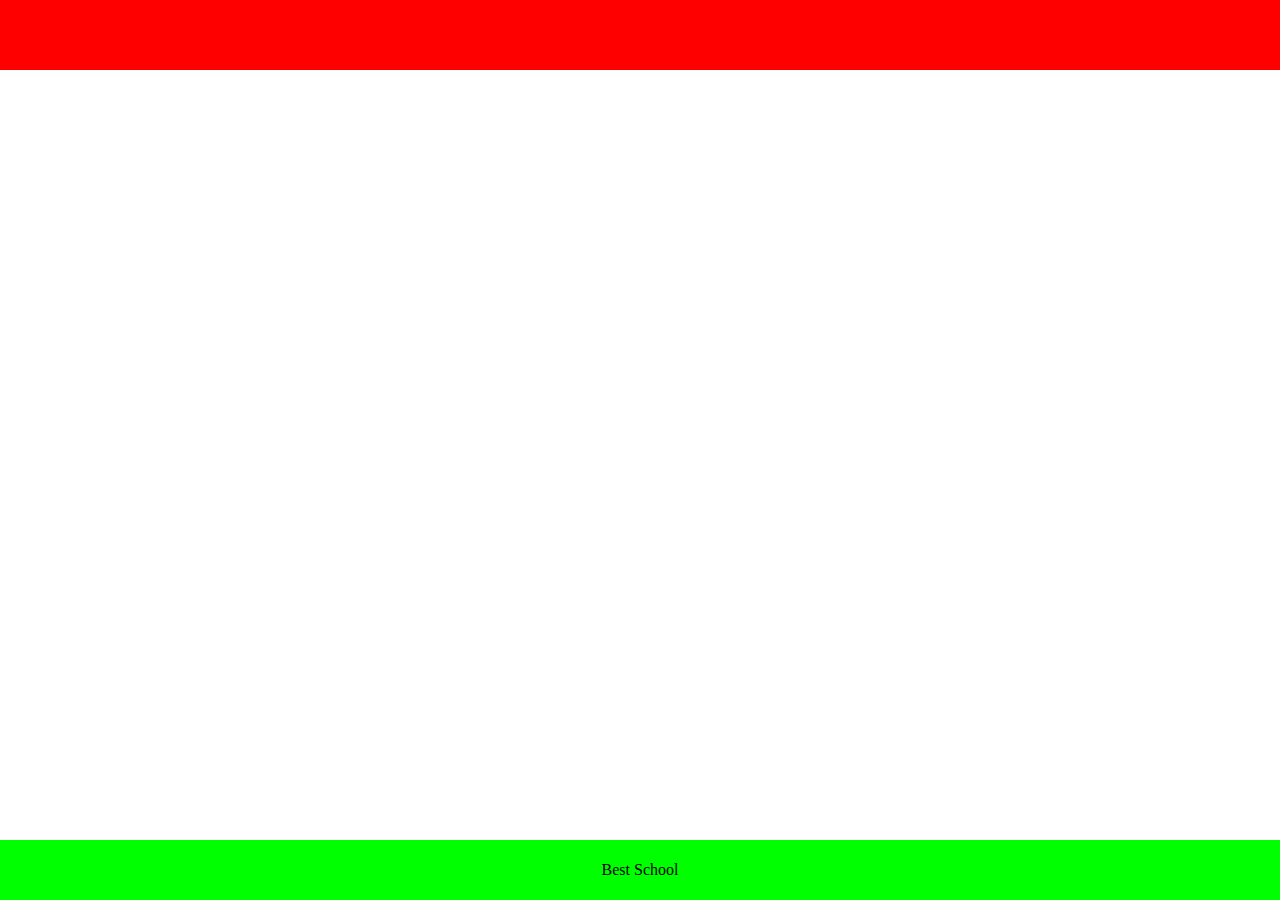
<file: web_static/0-index.html>
<!DOCTYPE html>
<!--Task 0-->
<html>
  <head>
    <meta charset="UTF-8" />
    <title>AirBnB Clone</title>
  </head>
  <body style="margin: 0px; padding: 0px">
    <header
      style="background-color: #ff0000; height: 70px; width: 100%"
    ></header>
    <footer
      style="
        display: flex;
        flex-direction: column;
        align-items: center;
        justify-content: center;
        background-color: #00ff00;
        height: 60px;
        width: 100%;
        position: absolute;
        bottom: 0px;
      "
    >
      <p>Best School</p>
    </footer>
  </body>
</html>
</file>
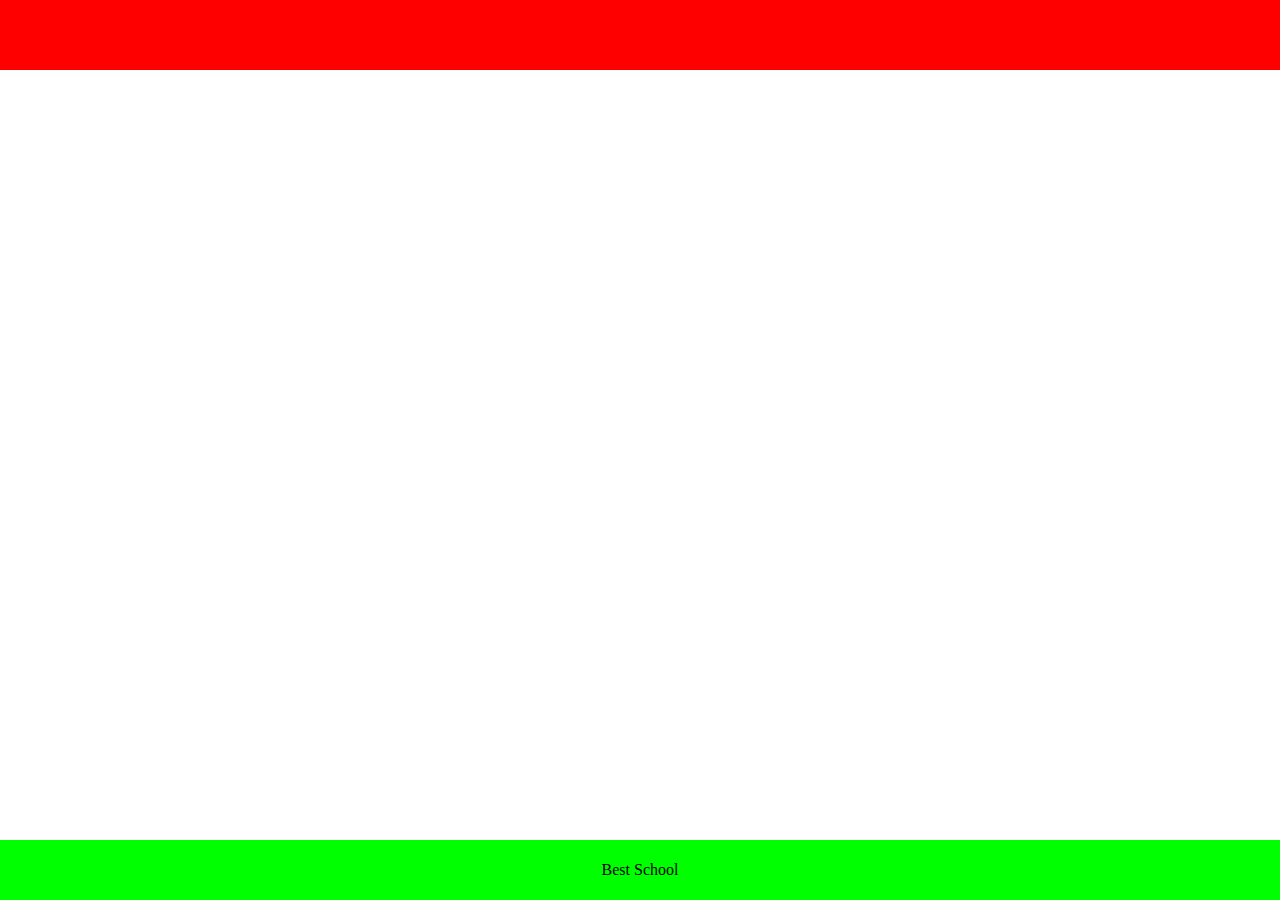
<file: web_static/1-index.html>
<!DOCTYPE html>
<!--Task 0-->
<html>
  <head>
    <meta charset="UTF-8" />
    <title>AirBnB Clone</title>
    <style>
      body {
        padding: 0px;
        margin: 0px;
      }
      header {
        background-color: #ff0000;
        height: 70px;
        width: 100%;
      }
      footer {
        display: flex;
        flex-direction: column;
        align-items: center;
        justify-content: center;
        background-color: #00ff00;
        height: 60px;
        width: 100%;
        position: absolute;
        bottom: 0px;
      }
    </style>
  </head>
  <body>
    <header></header>
    <footer><p>Best School</p></footer>
  </body>
</html>
</file>
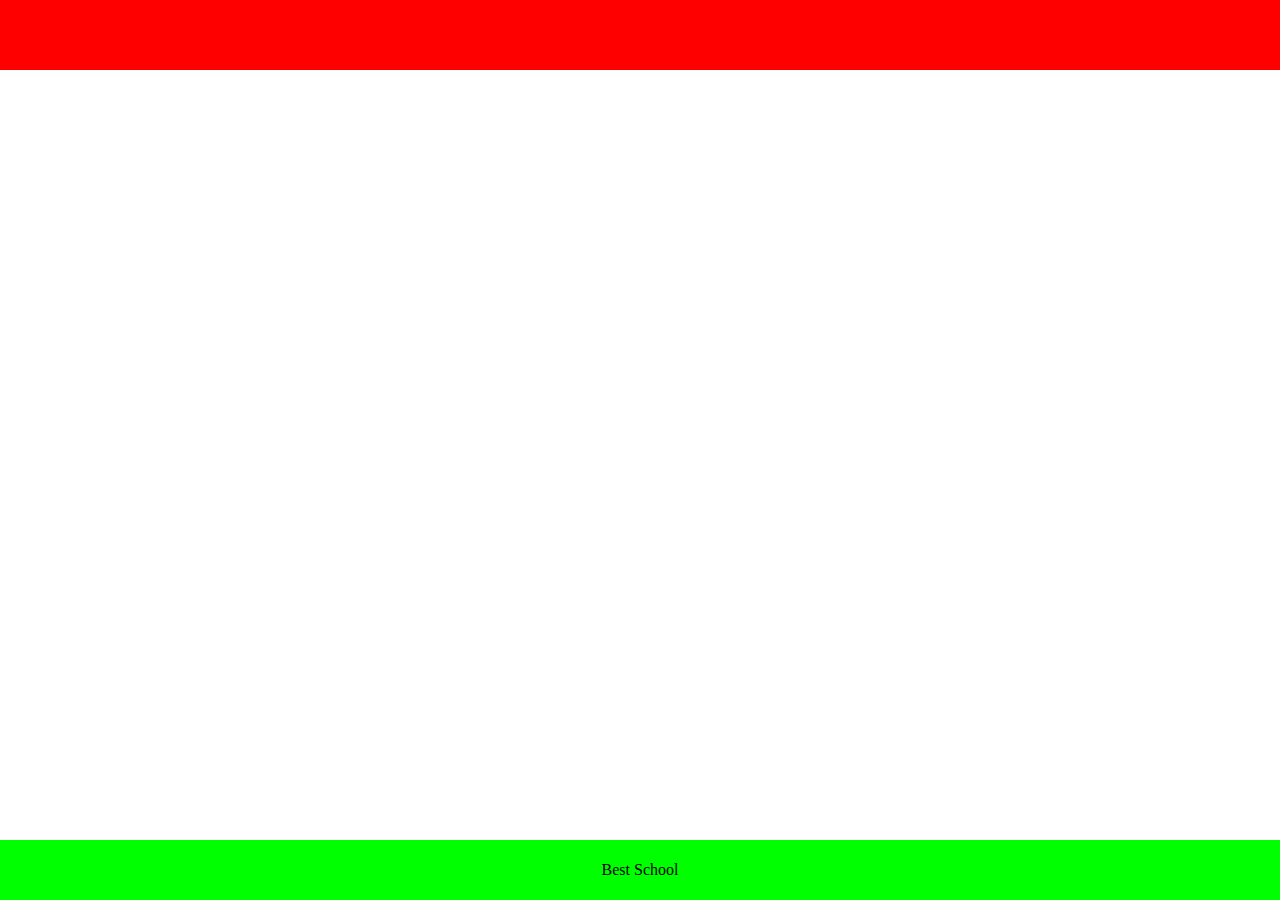
<file: web_static/2-index.html>
<!DOCTYPE html>
<!--Task 0-->
<html>
  <head>
    <meta charset="UTF-8">
    <title>
      AirBnB Clone
    </title>
    <link rel="stylesheet" href="styles/2-common.css">
    <link rel="stylesheet" href="styles/2-header.css">
    <link rel="stylesheet" href="styles/2-footer.css">

  </head>
  <body>
    <header></header>
    <footer><p>Best School</p></footer>
  </body>
</html>
</file>
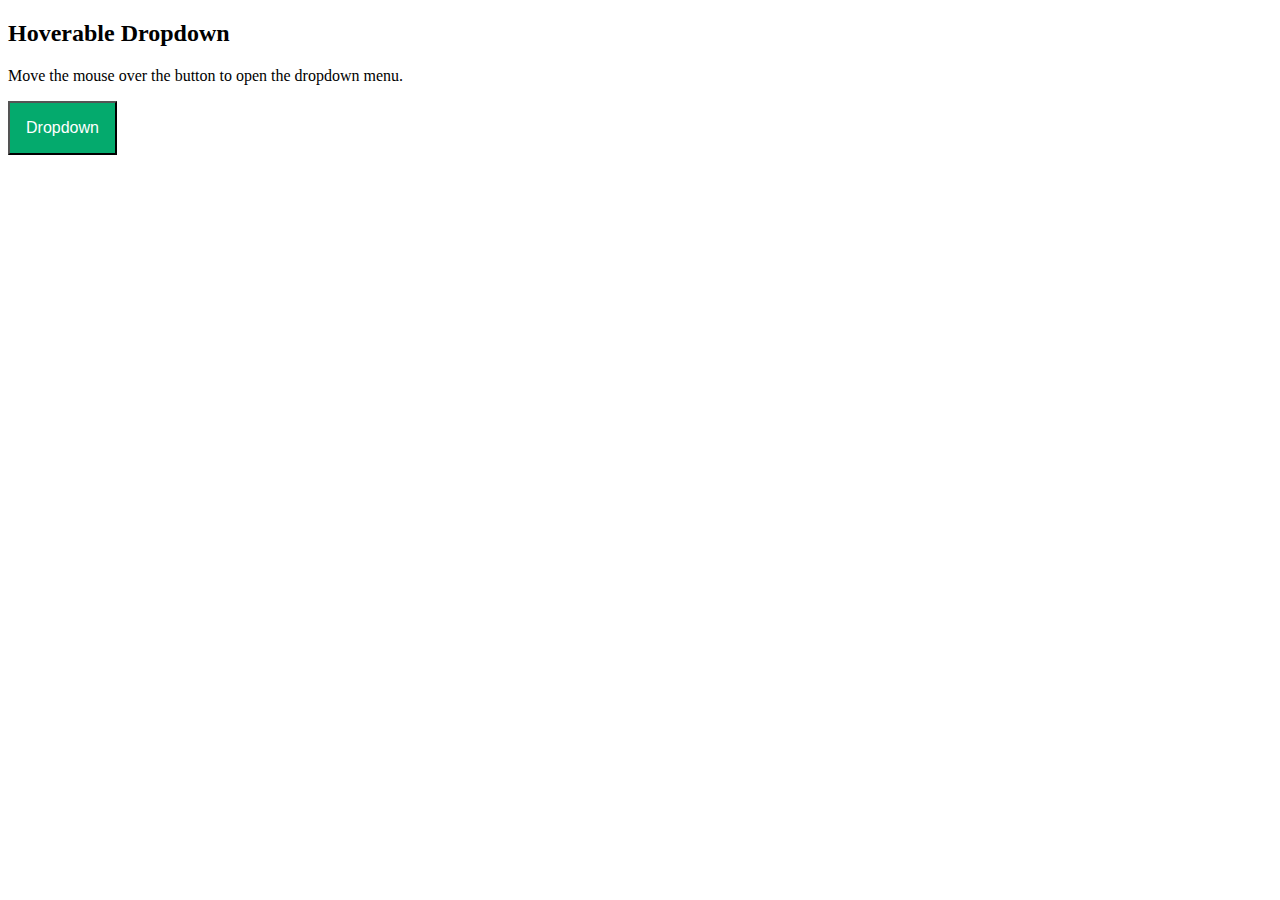
<file: web_static/menu_example.html>
<!DOCTYPE html>
<html>
  <head>
    <meta name="viewport" content="width=device-width, initial-scale=1" />

    <style>
      .dropdown {
        position: relative;
        display: inline-block;
      }
      .dropbtn {
        background-color: #04aa6d;
        color: white;
        padding: 16px;
        font-size: 16px;

        /*border: none;*/
      }
      .dropdown-content {
        display: none; /* none */
        position: absolute;
        background-color: #f1f1f1;
        min-width: 160px;
        box-shadow: 0px 8px 16px 0px rgba(0, 0, 0, 0.2);
        z-index: 1;
      }
      .dropdown-content a {
        color: black;
        padding: 12px 16px;
        text-decoration: none;
        display: block;
      }
      .dropdown:hover .dropbtn {
        background-color: #3e8e41;
      }
      .dropdown:hover .dropdown-content {
        display: block;
      }
      .dropdown-content a:hover {
        background-color: #ddd;
      }
    </style>
  </head>

  <body>
    <h2>Hoverable Dropdown</h2>
    <p>Move the mouse over the button to open the dropdown menu.</p>

    <div class="dropdown">
      <button class="dropbtn">Dropdown</button>
      <div class="dropdown-content">
        <a href="#">Link 1</a>
        <a href="#">Link 2</a>
        <a href="#">Link 3</a>
      </div>
    </div>
  </body>
</html>
</file>
<file: web_static/styles/2-common.css>
/* 2-common.css */
body {
  padding: 0px;
  margin: 0px
}
</file>
<file: web_static/styles/2-header.css>
/* 2-header.css */
header {background-color: #FF0000;
        height: 70px;
        width: 100%
}
</file>
<file: web_static/styles/2-footer.css>
/* 2-footer.css */
footer {display: flex;
        flex-direction: column;
        align-items: center;
        justify-content: center;
        background-color: #00ff00;
        height: 60px;
        width: 100%;
        position: absolute;
        bottom: 0px;
}
</file>
